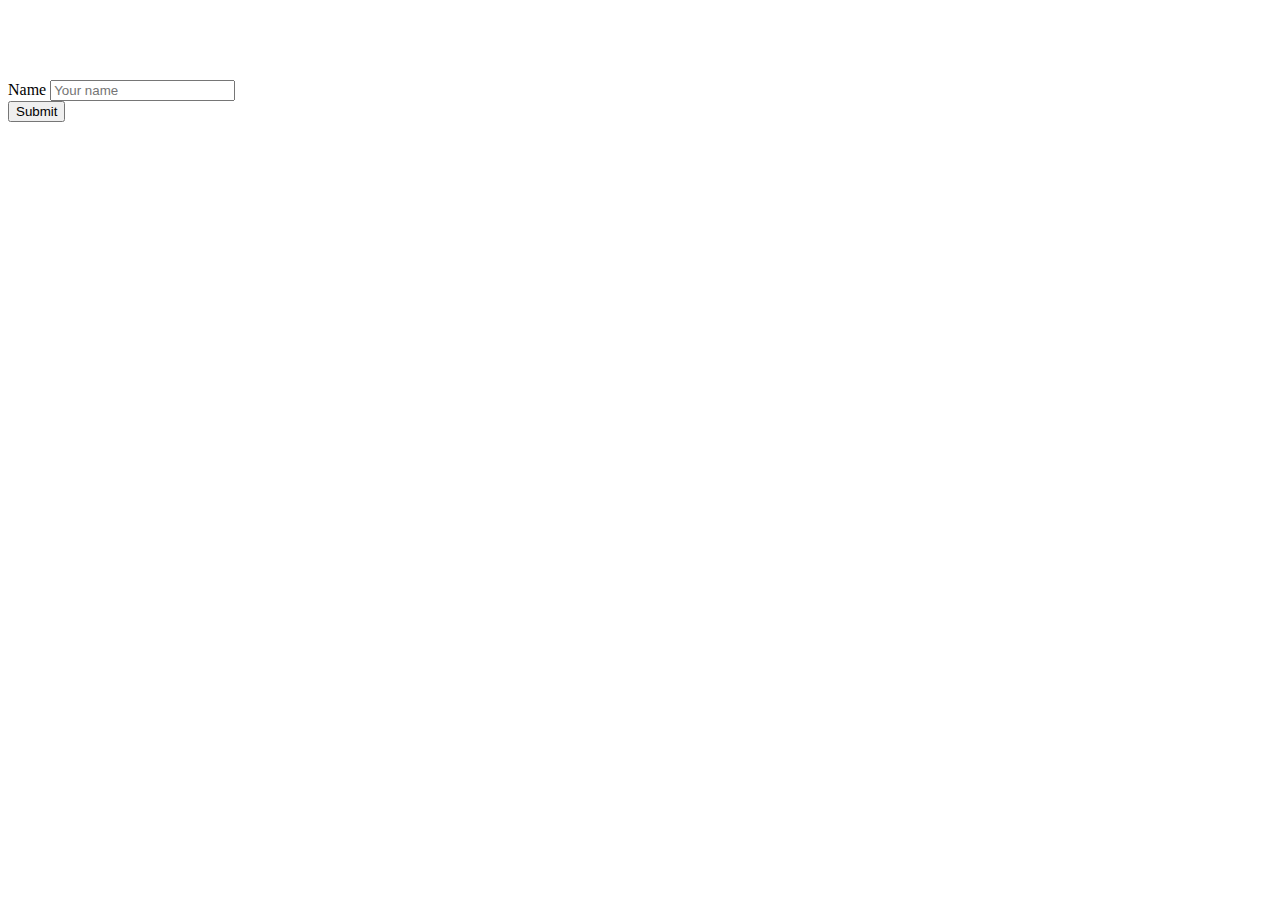
<file: form.html>
<!DOCTYPE html>
<html>
<head>
	<title>AJAX Example</title>

	<script src="http://ajax.googleapis.com/ajax/libs/jquery/1.10.2/jquery.min.js"></script>
	<link rel="stylesheet" href="https://maxcdn.bootstrapcdn.com/bootstrap/3.3.6/css/bootstrap.min.css" integrity="sha384-1q8mTJOASx8j1Au+a5WDVnPi2lkFfwwEAa8hDDdjZlpLegxhjVME1fgjWPGmkzs7" crossorigin="anonymous">
	<script src="https://maxcdn.bootstrapcdn.com/bootstrap/3.3.6/js/bootstrap.min.js" integrity="sha384-0mSbJDEHialfmuBBQP6A4Qrprq5OVfW37PRR3j5ELqxss1yVqOtnepnHVP9aJ7xS" crossorigin="anonymous"></script>

  <script>
    $(document).ready(function() {
			function createChat() {

				var chat_id = localStorage.getItem('chat_id');
				var invitation_token = localStorage.getItem('invitation_token');

				var name = document.getElementById("name");

				var entry = {}
				if (chat_id && invitation_token) {
					entry = {
						chat_id: chat_id,
						invitation_token: invitation_token,
						name: name.value
					}
				} else {
					entry = {
						name: name.value
					}
				}

				console.log(entry);

			  fetch(`${window.origin}/create`, {
					method: "POST",
		      credentials: "include",
		      body: JSON.stringify(entry),
		      // cache: "no-cache",
		      headers: new Headers({
					contentType: "application/json; charset=utf-8"
		      })
			  }).then(function(response) {
					if (response.status !== 200) {
	          console.log(`Looks like there was a problem. Status code: ${response.status}`);
	          return;
	        }
	        response.json().then(function (response) {
	          console.log(response.error);
						if ('error' in response) {
							localStorage.removeItem('chat_id');
							localStorage.removeItem('invitation_token');
							alert(response.error);
							window.location.href = "/";
						}

						let chat_id = response.chat_id;
				    let session_token = response.session_token;

						localStorage.setItem('chat_id', response.chat_id);
						localStorage.setItem('session_token', response.session_token);

						window.location.href = "/" + chat_id;
					});
				});
			}

			var createChatButton = document.getElementById('createChatButton');
			createChatButton.addEventListener('click', createChat);

			event.preventDefault();

    });
  </script>
</head>
<body>
<div class="container">
	<br><br><br><br>

	<div class="form-group">
		<label>Name</label>
		<input type="text" class="form-control" id="name" placeholder="Your name">
	</div>

	<button type="button" id="createChatButton">Submit</button>

	<br>

</div>
</body>
</html>
</file>
